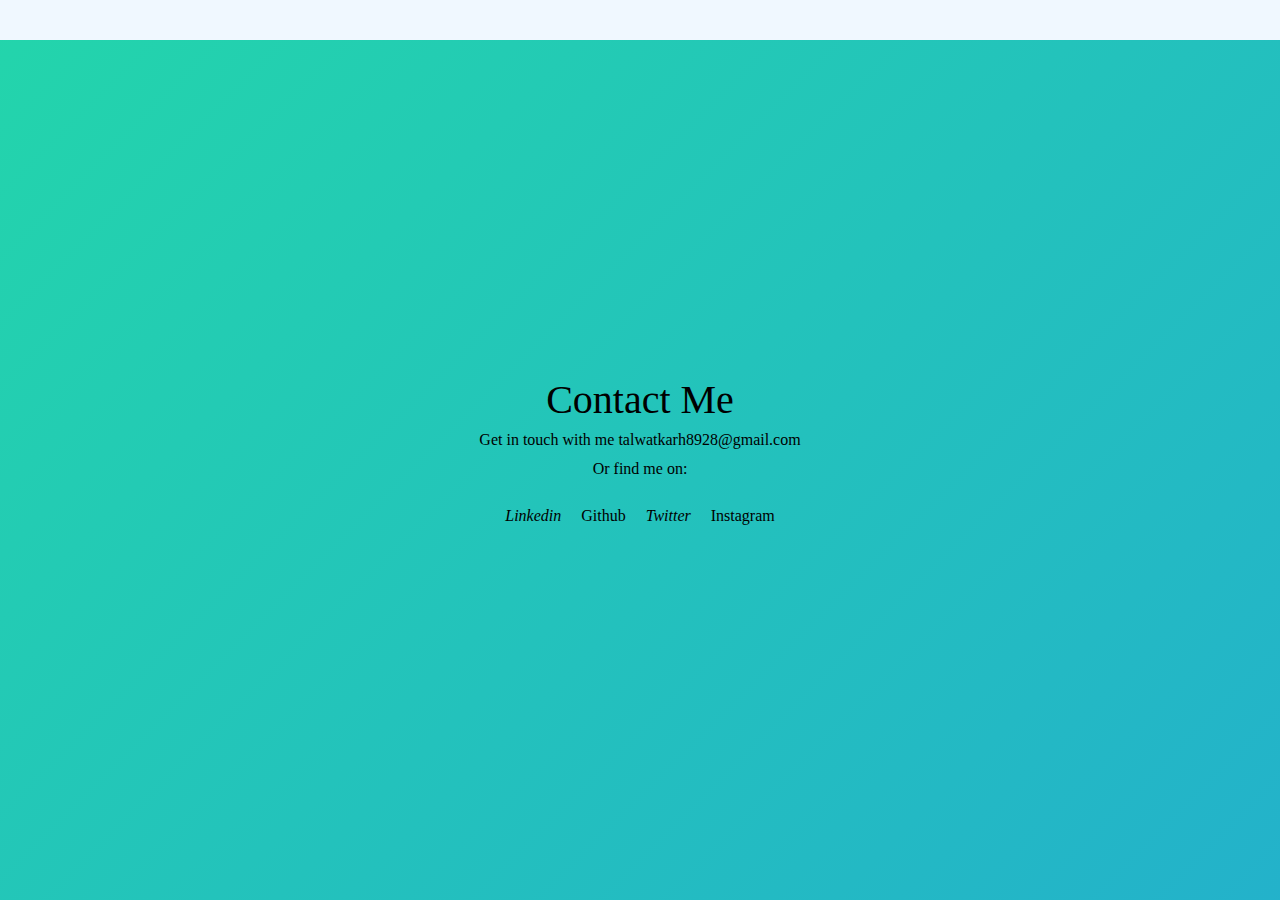
<file: Hritik Portfolio/Hritik Portfolio/contact.html>
<!DOCTYPE html>
<html lang="en">

<head>
  <meta charset="UTF-8">
  <title> Hritik Talwatkar's Portfolio </title>
  <link rel="icon" href="https://raw.githubusercontent.com/hritiktalwatkar/Hritik-Portfolio/main/Images/logo.png"
    type="image/x-icon">
  <link rel="stylesheet" href="style.css">
  <style>
    body {
    background: linear-gradient(-45deg, #ee7752, #e73c7e, #23a6d5, #23d5ab);
    background-size: 400% 400%;
    animation: gradient 15s ease infinite;
    height: 100vh;
}

@keyframes gradient {
    0% {
        background-position: 0% 50%;
    }
 
    50% {
        background-position: 100% 50%;
    }
 
    100% {
        background-position: 0% 50%;
    }
}
.contact-content {
  position: absolute;
  top: 50%;
  left: 50%;
  transform: translate(-50%, -50%);
  text-align: center;
}
.contact-content h2 {
  font-size: 2.5rem;
  font-weight: 400;
  color: #000000;
  padding-bottom: 0.5rem;
}
.contact-content .mail {
  color: #000000;
  padding-bottom: 0.2rem;
  font-size: 1rem;
}
.contact-content .links {
  color: #000000;
  padding: 0.5rem;
  padding-bottom: 1.8rem;
  font-size: 1rem;
}
.contact-content a {
  text-decoration: none;
  color: #000000;
  padding: 0.5rem;
  transition: 0.3s ease-in-out;
}
.contact-content a:hover {
  color: #000000;
}

  </style>
</head>

<body>
 

<section class="contact" id="contact">
  <div class="contact" id="contact-me">
    <div class="container">
      <div class="contact-content">
        <h2>Contact Me</h2>
        <p class="mail">
          Get in touch with me <i class="fas fa-arrow-right"></i> talwatkarh8928@gmail.com
        </p>
        <p class="links">Or find me on:</p>
        <a href="https://www.linkedin.com/in/hritik-talwatkar-77a251195/" target="blank"><i class="fab fa-linkedin">
            Linkedin</i></a>
        <a href="https://github.com/hritiktalwatkar" target="blank"><i class="fab fa-github"></i> Github</a>
        <a href="https://twitter.com/ezhritik?t=Ik2SB6jYYI7SL9SpRB7GeA&s=08" target="blank"><i class="fab fa-twitter"> Twitter</i></a>
        <a href="https://www.facebook.com/hritik.talwatkarailto:talwatkarh8928@gmail.com" target="blank"><i class="fab fa-facebook-f"></i> Instagram</a>
      </div>
    </div>
  </div>
  <div class="d-flex flex-column justify-content-center w-100 h-100"></div>
</section>



</body>

</html>
    <!--<div class="content">
      <div class="title"><span>Contact</span></div>
      <div class="text">
        <div class="contact-container">
          <!-- CONTACT SECTION | START 
          <section class="contact">
            <h1 class="contact-header transition-swipe2">Wanna Connect ?</h1>
            <div class="link">
              <a target="_blank" href="https://www.linkedin.com/in/hritik-talwatkar-77a251195/">
                <svg xmlns="http://www.w3.org/2000/svg" xmlns:xlink="http://www.w3.org/1999/xlink" aria-hidden="true"
                  role="img" class="iconify iconify--akar-icons" width="50" height="50"
                  preserveAspectRatio="xMidYMid meet" viewBox="0 0 24 24" data-width="50"
                  data-icon="akar-icons:linkedin-fill">
                  <path fill="currentColor" fill-rule="evenodd"
                    d="M9.429 8.969h3.714v1.85c.535-1.064 1.907-2.02 3.968-2.02c3.951 0 4.889 2.118 4.889 6.004V22h-4v-6.312c0-2.213-.535-3.461-1.897-3.461c-1.889 0-2.674 1.345-2.674 3.46V22h-4V8.969ZM2.57 21.83h4V8.799h-4V21.83ZM7.143 4.55a2.53 2.53 0 0 1-.753 1.802a2.573 2.573 0 0 1-1.82.748a2.59 2.59 0 0 1-1.818-.747A2.548 2.548 0 0 1 2 4.55c0-.677.27-1.325.753-1.803A2.583 2.583 0 0 1 4.571 2c.682 0 1.336.269 1.819.747c.482.478.753 1.126.753 1.803Z"
                    clip-rule="evenodd"></path>
                </svg>
                <span class="text">
                  linkedin.com/in/Hriik Talwatkar
                </span>
              </a>
              <br>

            <div class="link">
                <a target="_blank" href="https://github.com/hritiktalwatkar">
                  <svg xmlns="http://www.w3.org/2000/svg" xmlns:xlink="http://www.w3.org/1999/xlink" aria-hidden="true"
                    role="img" class="iconify iconify--akar-icons" width="50" height="50"
                    preserveAspectRatio="xMidYMid meet" viewBox="0 0 24 24" data-width="50"
                    data-icon="akar-icons:github-fill">
                    <g fill="none">
                      <g clip-path="url(#IconifyId-18a479d5016-8cc7b2-0)">
                        <path fill="currentColor" fill-rule="evenodd"
                          d="M12 0C5.37 0 0 5.37 0 12c0 5.31 3.435 9.795 8.205 11.385c.6.105.825-.255.825-.57c0-.285-.015-1.23-.015-2.235c-3.015.555-3.795-.735-4.035-1.41c-.135-.345-.72-1.41-1.23-1.695c-.42-.225-1.02-.78-.015-.795c.945-.015 1.62.87 1.845 1.23c1.08 1.815 2.805 1.305 3.495.99c.105-.78.42-1.305.765-1.605c-2.67-.3-5.46-1.335-5.46-5.925c0-1.305.465-2.385 1.23-3.225c-.12-.3-.54-1.53.12-3.18c0 0 1.005-.315 3.3 1.23c.96-.27 1.98-.405 3-.405s2.04.135 3 .405c2.295-1.56 3.3-1.23 3.3-1.23c.66 1.65.24 2.88.12 3.18c.765.84 1.23 1.905 1.23 3.225c0 4.605-2.805 5.625-5.475 5.925c.435.375.81 1.095.81 2.22c0 1.605-.015 2.895-.015 3.3c0 .315.225.69.825.57A12.02 12.02 0 0 0 24 12c0-6.63-5.37-12-12-12Z"
                          clip-rule="evenodd"></path>
                      </g>
                      <defs>
                        <clipPath id="IconifyId-18a479d5016-8cc7b2-0">
                          <path fill="#fff" d="M0 0h24v24H0z"></path>
                        </clipPath>
                      </defs>
                    </g>
                  </svg>
                  <span class="text">
                    github.com/hritiktalwatkar
                  </span>
                </a>
              </div>
              <br>
            

          <div class="link">
              <a target="_blank" href="mailto:talwatkarh8928@gmail.com">
                <svg xmlns="http://www.w3.org/2000/svg" xmlns:xlink="http://www.w3.org/1999/xlink" aria-hidden="true"
                  role="img" class="iconify iconify--cib" width="50" height="50" preserveAspectRatio="xMidYMid meet"
                  viewBox="0 0 32 32" data-width="50" data-icon="cib:mail-ru">
                  <path fill="currentColor"
                    d="M15.448 7.021c2.443 0 4.745 1.083 6.432 2.776v.005c0-.813.547-1.428 1.303-1.428h.192c1.193 0 1.432 1.125 1.432 1.48l.005 12.635c-.083.828.855 1.256 1.376.724c2.025-2.083 4.452-10.719-1.261-15.719c-5.328-4.667-12.479-3.896-16.281-1.276c-4.041 2.792-6.624 8.959-4.115 14.755c2.74 6.319 10.573 8.204 15.235 6.324c2.36-.953 3.448 2.233.995 3.276c-3.697 1.577-14 1.416-18.812-6.917C-1.302 18.027-1.13 8.125 7.496 2.995C14.089-.932 22.788.156 28.032 5.631c5.48 5.729 5.163 16.448-.187 20.615c-2.423 1.895-6.021.052-5.995-2.709l-.027-.9c-1.687 1.671-3.932 2.651-6.375 2.651c-4.833 0-9.088-4.256-9.088-9.084c0-4.88 4.255-9.181 9.088-9.181zm6.079 8.834c-.183-3.537-2.808-5.667-5.98-5.667h-.12c-3.656 0-5.687 2.88-5.687 6.145c0 3.661 2.453 5.973 5.672 5.973c3.593 0 5.952-2.629 6.124-5.739z">
                  </path>
                </svg>
                <span class="text">
                  talwatkarh8928
                </span>
              </a>
            </div>
            

          <div class="link">
            <svg xmlns="http://www.w3.org/2000/svg" xmlns:xlink="http://www.w3.org/1999/xlink" aria-hidden="true"
            role="img" class="iconify iconify--cib" width="50" height="50" preserveAspectRatio="xMidYMid meet"
            viewBox="0 0 32 32" data-width="50" data-icon="cib:mail-ru" version="1.1">
                  <path d="M18.244 2.25h3.308l-7.227 8.26 8.502 11.24H16.17l-5.214-6.817L4.99 21.75H1.68l7.73-8.835L1.254 2.25H8.08l4.713 6.231zm-1.161 17.52h1.833L7.084 4.126H5.117z"/>
                 </svg>

                <span class=" text">
                  hritiktalwatkar-twitter
                </span>
              </a>
            </div>-->
</file>
<file: Hritik Portfolio/Hritik Portfolio/style.css>
/* Google Font CDN Link */
@import url('https://fonts.googleapis.com/css2?family=Poppins:wght@400;500;600;700&family=Ubuntu:wght@400;500;700&display=swap');
*{
  margin: 0;
  padding: 0;
  box-sizing: border-box;
  text-decoration: none;
  scroll-behavior: smooth;
}

/* Custom Scroll Bar CSS */
::-webkit-scrollbar {
    width: 10px;
}
::-webkit-scrollbar-track {
    background: #f1f1f1;
}
::-webkit-scrollbar-thumb {
    background: #6e93f7;
    border-radius: 12px;
    transition: all 0.3s ease;
}

::-webkit-scrollbar-thumb:hover {
    background: #4070f4;
}
/* navbar styling */
nav{
  position: fixed;
  width: 100%;
  padding: 20px 0;
  z-index: 998;
  transition: all 0.3s ease;
  font-family: 'Ubuntu', sans-serif;
}
nav.sticky{
  background: #4070f4;
  padding: 13px 0;
}
nav .navbar{
  width: 90%;
  display: flex;
  justify-content: space-between;
  align-items: center;
  margin: auto;
}
nav .navbar .logo a{
  font-weight: 500;
  font-size: 35px;
  color: #4070f4;
}
nav.sticky .navbar .logo a{
  color: #fff;
}
nav .navbar .menu{
  display: flex;
  position: relative;
}
nav .navbar .menu li{
  list-style: none;
  margin: 0 8px;
}
.navbar .menu a{
  font-size: 18px;
  font-weight: 500;
  color: #0E2431;
  padding: 6px 0;
  transition: all 0.4s ease;
}
.navbar .menu a:hover{
  color: #4070f4;
}
nav.sticky .menu a{
  color: #FFF;
}
nav.sticky .menu a:hover{
  color: #0E2431;
}
.navbar .media-icons a{
  color: #4070f4;
  font-size: 18px;
  margin: 0 6px;
}
nav.sticky .media-icons a{
  color: #FFF;
}

/* Side Navigation Menu Button CSS */
nav .menu-btn,
.navbar .menu .cancel-btn{
  position: absolute;
  color: #fff;
  right: 30px;
  top: 20px;
  font-size: 20px;
  cursor: pointer;
  transition: all 0.3s ease;
  display: none;
}
nav .menu-btn{
  color: #4070f4;
}
nav.sticky .menu-btn{
  color: #FFF;
}
.navbar .menu .menu-btn{
  color: #fff;
}

/* home section styling */
.home{
  height: 100vh;
  width: 100%;
  background: url("https://raw.githubusercontent.com/hritiktalwatkar/Hritik-Portfolio/main/Images/background.jpg") no-repeat;
  background-size: cover;
  background-position: center;
  background-attachment: fixed;
  font-family: 'Ubuntu', sans-serif;
}
.home .home-content{
  width: 90%;
  height: 100%;
  margin: auto;
  display: flex;
  flex-direction: column;
  justify-content: center;
}
.home .text-one{
  font-size: 25px;
  color: #0E2431;
}
.home .text-two{
  color: #0E2431;
  font-size: 75px;
  font-weight: 600;
  margin-left: -3px;
}
.home .text-three{
  font-size: 40px;
  margin: 5px 0;
  color: #4070f4;
}
.home .text-four{
  font-size: 23px;
  margin: 5px 0;
  color: #0E2431;
}
.home .button{
  margin: 14px 0;
}
.home .button button{
  outline: none;
  padding: 8px 16px;
  border-radius: 6px;
  font-size: 25px;
  font-weight: 400;
  background: #4070f4;
  color: #fff;
  cursor: pointer;
  border: 2px solid transparent;
  transition: all 0.4s ease;
}
.home .button button:hover{
  border-color: #4070f4;
  background-color: #fff;
  color: #4070f4;
}

/* About Section Styling */
/* Those Elements Where We Have Apply Same CSS,
 I'm Selecting Directly 'Section Tag' and 'Class'  */
section{
  padding-top: 40px;
}
section .content{
  width: 80%;
  margin: 40px auto;
  font-family: 'Poppins', sans-serif;
}
.about .about-details{
  display: flex;
  justify-content: space-between;
  align-items: center;
}
section .title{
  display: flex;
  justify-content: center;
  margin-bottom: 40px;
}
section .title span{
  color: #0E2431;
  font-size: 30px;
  font-weight: 600;
  position: relative;
  padding-bottom: 8px;
}
section .title span::before,
section .title span::after{
  content: '';
  position: absolute;
  height: 3px;
  width: 100%;
  background: #4070f4;
  left: 0;
  bottom: 0;
}
section .title span::after{
  bottom: -7px;
  width: 70%;
  left: 50%;
  transform: translateX(-50%);
}
.about .about-details .left{
  width: 45%;
}
.about .left img{
  height: 400px;
  width: 400px;
  object-fit: cover;
  border-radius: 12px;
}
.about-details .right{
  width: 55%;
}
section  .topic{
  color: #0E2431;
  font-size: 25px;
  font-weight: 500;
  margin-bottom: 10px;
}
.about-details .right p{
  text-align: justify;
  color: #0E2431;
}
section .button{
  margin: 16px 0;
}
section .button button{
  outline: none;
  padding: 8px 16px;
  border-radius: 4px;
  font-size: 25px;
  font-weight: 400;
  background: #4070f4;
  color: #fff;
  border: 2px solid transparent;
  cursor: pointer;
  transition: all 0.4s ease;
}
section .button button:hover{
  border-color: #4070f4;
  background-color: #fff;
  color: #4070f4;
}

 /* My Skills CSS */
 .skills{
   background: #F0F8FF;
 }
 .skills .content{
   padding: 40px 0;
 }
 .skills .skills-details{
   display: flex;
   justify-content: space-between;
   align-items: center;
 }
 .skills-details .text{
   width: 50%;
 }
 .skills-details p{
   color: #0E2431;
   text-align: justify;
 }
.skills .skills-details .experience{
  display: flex;
  align-items: center;
  margin: 0 10px;
}
.skills-details .experience .num{
  color: #0E2431;
  font-size: 80px;
}
.skills-details .experience .exp{
  color: #0E2431;
  margin-left: 20px;
  font-size: 18px;
  font-weight: 500;
  margin: 0 6px;
}
.skills-details .boxes{
  width: 45%;
  display: flex;
  flex-wrap: wrap;
  justify-content: space-between;
}
.skills-details .box{
  width: calc(100% / 2 - 20px);
  margin: 20px 0;
}
.skills-details .boxes .topic{
  font-size: 20px;
  color: #4070f4;
}
.skills-details .boxes .per{
  font-size: 60px;
  color: #4070f4;
}

/* My Services CSS */
.services .boxes{
  display: flex;
  flex-wrap: wrap;
  justify-content: space-between;
}
.services .boxes .box{
  margin: 20px 0;
  width: calc(100% / 3 - 20px);
  text-align: center;
  border-radius: 12px;
  padding: 30px 10px;
  box-shadow: 0 5px 10px rgba(0, 0, 0, 0.12);
  cursor: default;
  transition: all 0.4s ease;
}
.services .boxes .box:hover{
  background: #4070f4;
  color: #fff;
}
.services .boxes .box .icon{
  height: 50px;
  width: 50px;
  background: #4070f4;
  border-radius: 50%;
  text-align: center;
  line-height: 50px;
  font-size: 18px;
  color: #fff;
  margin: 0 auto 10px auto;
  transition: all 0.4s ease;
}
.boxes .box:hover .icon{
  background-color: #fff;
  color: #4070f4;
}
.services .boxes .box:hover .topic,
.services .boxes .box:hover p{
  color: #0E2431;
  transition: all 0.4s ease;
}
.services .boxes .box:hover .topic,
.services .boxes .box:hover p{
  color: #fff;
}
/* Contact Me CSS */
.contact{
  background: #F0F8FF;
}
.contact .content{
  margin: 0 auto;
  padding: 30px 0;
}
.contact .text{
  width: 80%;
  text-align: center;
  margin: auto;
}

/* Footer CSS */
footer{
  background: #4070f4;
  padding: 15px 0;
  text-align: center;
  font-family: 'Poppins', sans-serif;
}
footer .text span{
  font-size: 17px;
  font-weight: 400;
  color: #fff;
}
footer .text span a{
  font-weight: 500;
  color: #FFF;
}
footer .text span a:hover{
  text-decoration: underline;
}
/* Scroll TO Top Button CSS */
.scroll-button a{
  position: fixed;
  bottom: 20px;
  right: 20px;
  color: #fff;
  background: #4070f4;
  padding: 7px 12px;;
  font-size: 18px;
  border-radius: 6px;
  box-shadow: rgba(0, 0, 0, 0.15);
  display: none;
}

/* Responsive Media Query */
@media (max-width: 1190px) {
  section .content{
    width: 85%;
  }
}
@media (max-width: 1000px) {
  .about .about-details{
    justify-content: center;
    flex-direction: column;
  }
  .about .about-details .left{
    display: flex;
    justify-content: center;
    width: 100%;
  }
  .about-details .right{
    width: 90%;
    margin: 40px 0;
  }
  .services .boxes .box{
    margin: 20px 0;
    width: calc(100% / 2 - 20px);
  }
}
@media (max-width: 900px) {
  .about .left img{
    height: 350px;
    width: 350px;
  }
}

@media (max-width: 750px) {
  nav .navbar{
    width: 90%;
  }
  nav .navbar .menu{
    position: fixed;
    left: -100%;
    top: 0;
    background: #0E2431;
    height: 100vh;
    max-width: 400px;
    width: 100%;
    padding-top: 60px;
    flex-direction: column;
    align-items: center;
    transition: all 0.5s ease;
  }
  .navbar.active .menu{
    left: 0;
  }
  nav .navbar .menu a{
    font-size: 23px;
    display: block;
    color: #fff;
    margin: 10px 0;
  }
  nav.sticky .menu a:hover{
    color: #4070f4;
  }
  nav .navbar .media-icons{
    display: none;
  }
  nav .menu-btn,
  .navbar .menu .cancel-btn{
    display: block;
  }
  .home .text-two{
    font-size: 65px;
  }
  .home .text-three{
    font-size: 35px;
  }
  .skills .skills-details{
    align-items: center;
    justify-content: center;
    flex-direction: column;
  }
  .skills-details .text{
    width: 100%;
    margin-bottom: 50px;
  }
  .skills-details .boxes{
    justify-content: center;
    align-items: center;
    width: 100%;
  }
  .services .boxes .box{
    margin: 20px 0;
    width: 100%;
  }
  .contact .text{
    width: 100%;
}
}

@media (max-width: 500px){
  .home .text-two{
    font-size: 55px;
  }
  .home .text-three{
    font-size: 33px;
  }
  .skills-details .boxes .per{
    font-size: 50px;
    color: #4070f4;
  }
}
</file>
